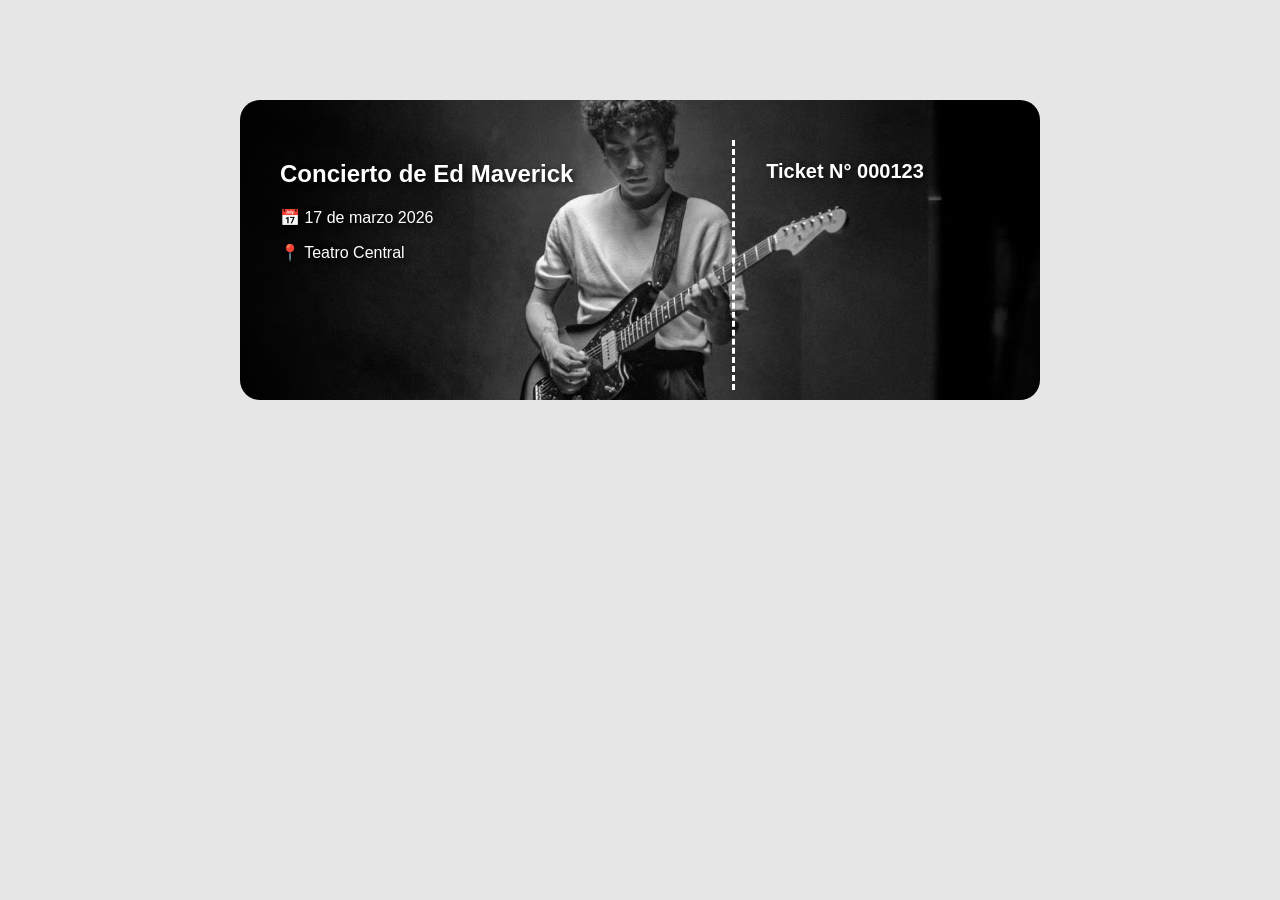
<file: index.html>
<!DOCTYPE html>
<html lang="en">
<head>
    <meta charset="UTF-8">
    <meta name="viewport" content="width=device-width, initial-scale=1.0">
    <title>Document</title>
    <link rel="stylesheet" href="style.css">
</head>
<body>
   <div class="ticket">

    <div class="info">
        <h2>Concierto de Ed Maverick</h2>
        <p>📅 17 de marzo 2026</p>
        <p>📍 Teatro Central</p>
    </div>

    <div class="linea"></div>

    <div class="codigo">
        <p class="numero">Ticket N° 000123</p>
    </div>

</div> 
</body>
</html>
</file>
<file: style.css>
body{
    margin: 0;
    background: #e6e6e6;
    font-family: Arial, sans-serif;
}

.ticket{
    width: 800px;
    height: 300px;
    margin: 100px auto;
    background-image: url(/ed-maverick-se-suma-a-ceremonia-2025.avif);
    background-size: cover;
    background-position: center;
    background-repeat: no-repeat;
    border-radius: 20px;
    padding: 40px;
    box-sizing: border-box;
    color: white;
    text-shadow: 2px 2px 6px rgba(0,0,0,0.7);
}

.info{
    float: left;
    width: 60%;
}

.linea{
    float: left;
    height: 250px;
    border-left: 3px dashed white;
    margin: 0px 20px; 
}


.codigo{
    float: left;
    width: 25%;
    text-align: center;
    font-weight: bold;
    font-size: 20px;
}
</file>
